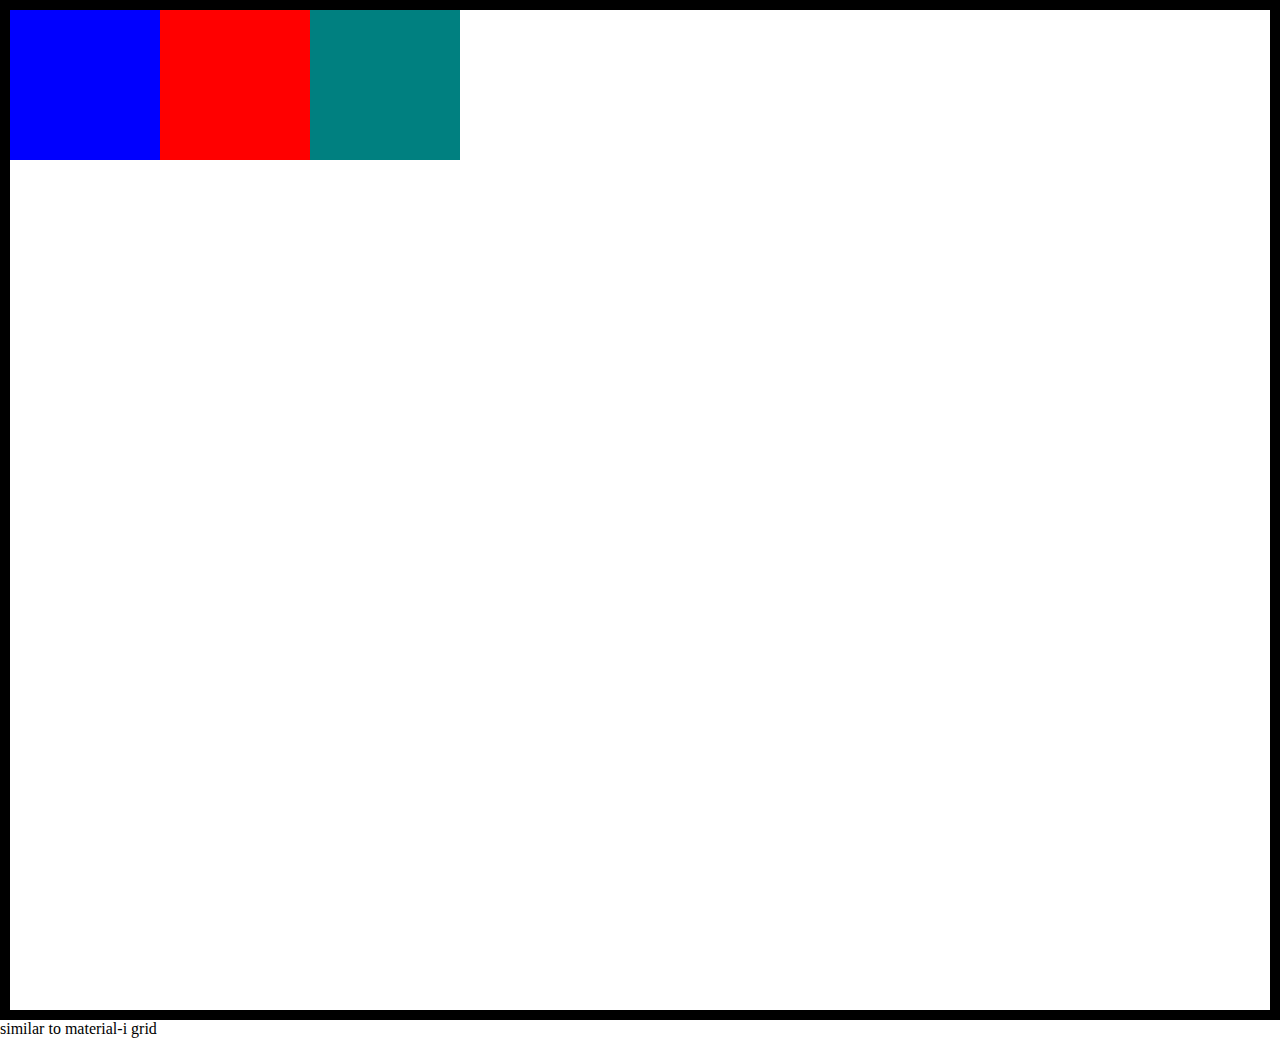
<file: flexbox/index.html>
<!DOCTYPE html>
<html lang="en">
<head>
    <meta charset="UTF-8">
    <meta name="viewport" content="width=device-width, initial-scale=1.0">
    <title>FlexBox</title>
    <link href="styles.css" rel="stylesheet"/>
</head>
<body>
    <div class="parent">
        <div class="child1"></div>
        <div class="child2"></div>
        <div class="child3"></div>
    </div>
    <div>similar to material-i grid</div>
</body>
</html>
</file>
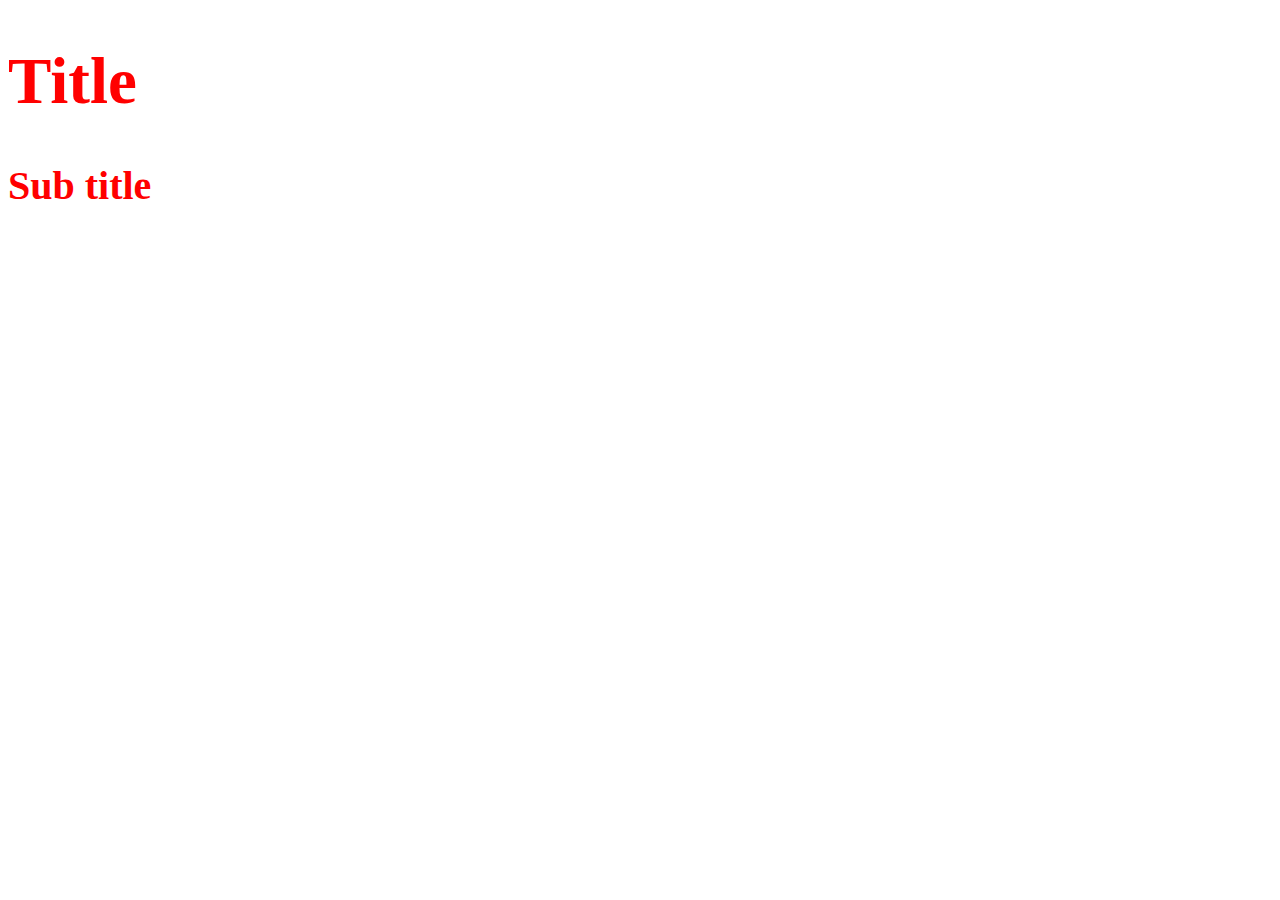
<file: media query/index.html>
<!DOCTYPE html>
<html lang="en">
<head>
    <meta charset="UTF-8">
    <meta name="viewport" content="width=device-width, initial-scale=1.0">
    <title>Media query</title>
    <link href="style.css" rel="stylesheet"/>
</head>
<body>
    <h1 class="title">Title</h1>

    <h2  class="subtitle">Sub title</h2>
</body>
</html>
</file>
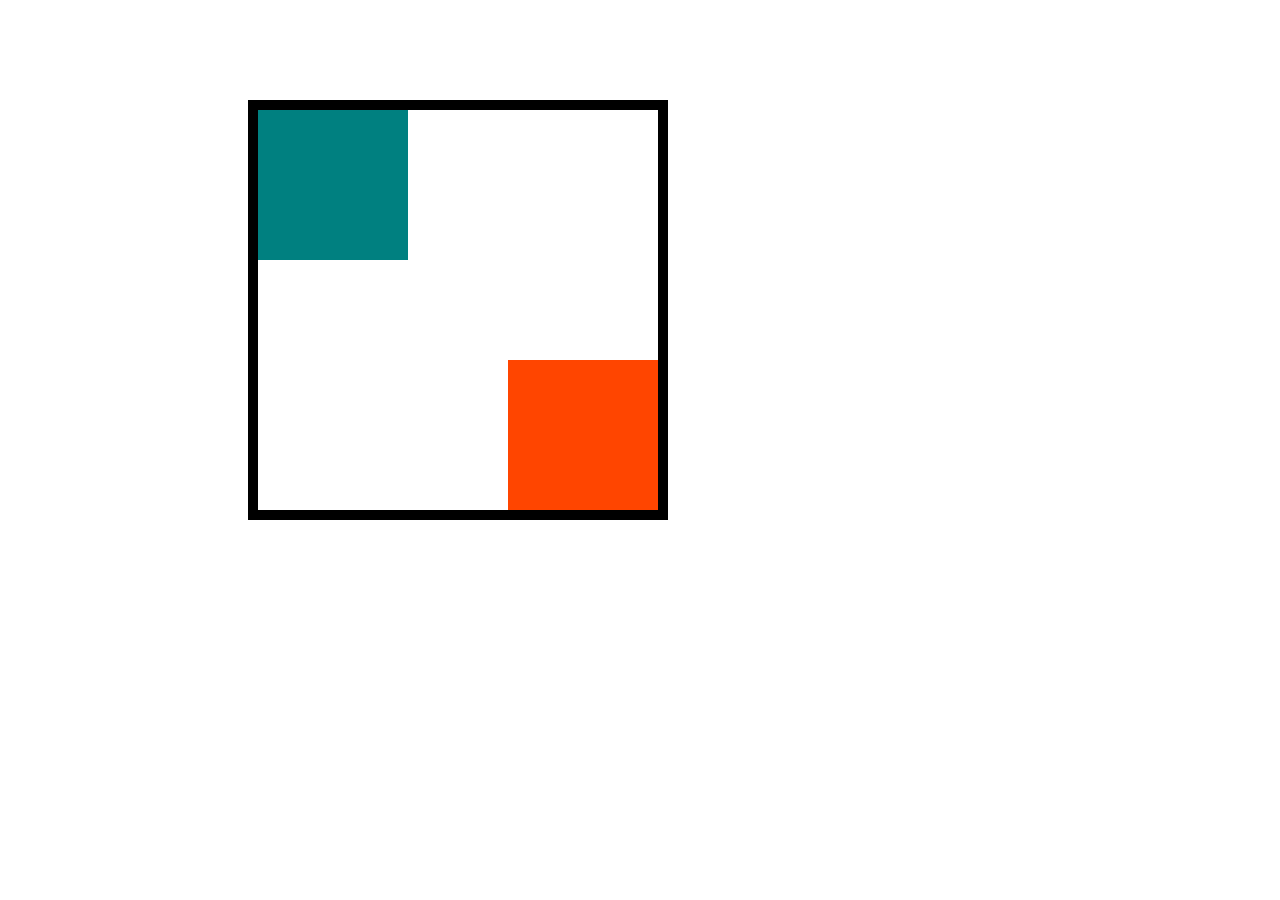
<file: Positions/absolute.html>
<!DOCTYPE html>
<html lang="en">
<head>
    <meta charset="UTF-8">
    <meta name="viewport" content="width=device-width, initial-scale=1.0">
    <title>Absolute</title>
    <style>
       .box{
            border: 10px solid black;
            width: 400px;
            height: 400px;
            margin-left: 240px;
            margin-top: 100px;
            position: relative;
        } 

        .item1, .item2{
            position: relative;
            width: 150px;
            height: 150px;
        }

        .item1{
            background-color: teal;
        }

        .item2{
            position: absolute;
            background-color: orangered;
            bottom: 0%; 
            right: 0%;
            /* Change the percentage to move the item from its original position */
        }
    </style>
</head>
<body>
    <div class="box">
        <div class="item1"></div>
        <div class="item2"></div>
    </div>
</body>
</html>
</file>
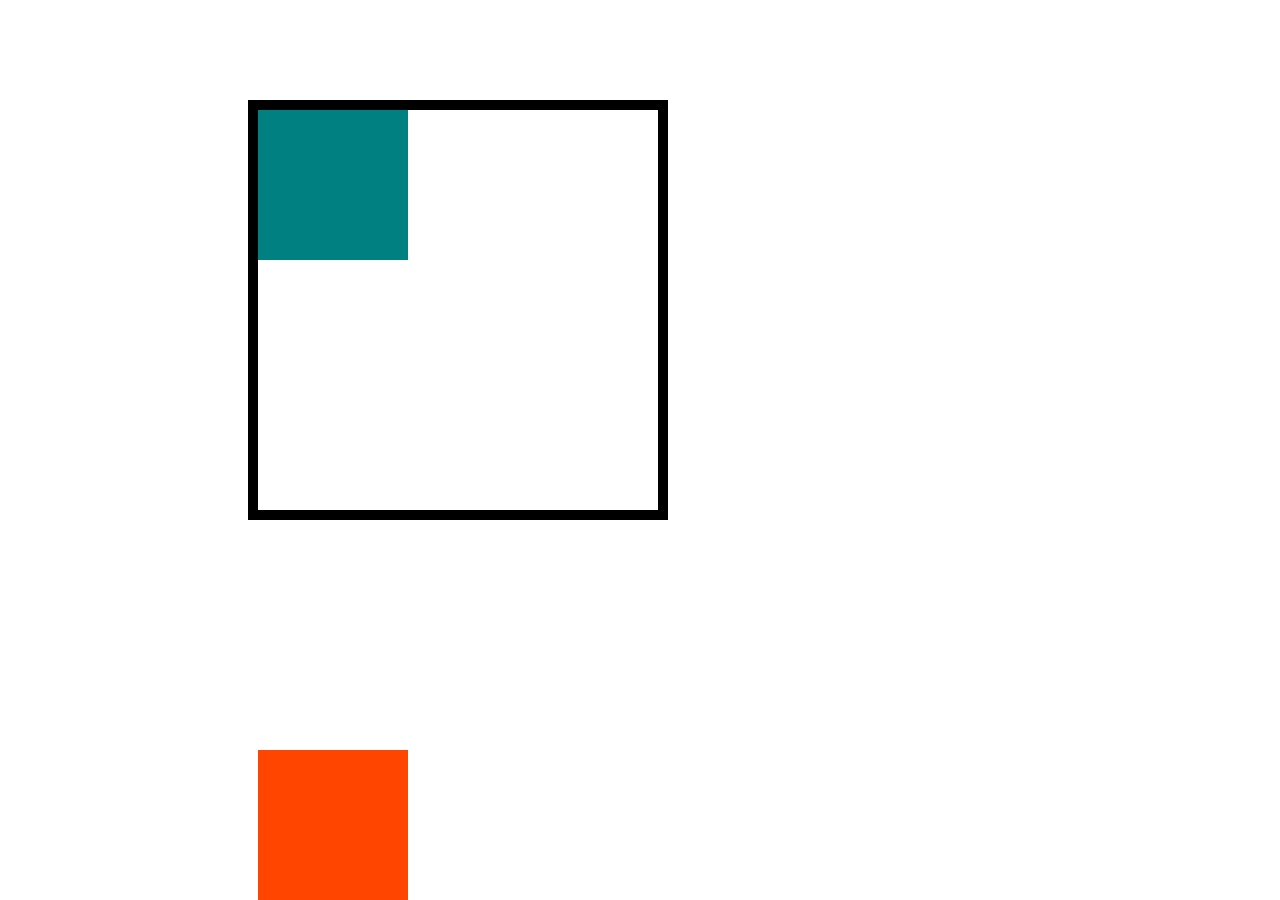
<file: Positions/absoluteWithNoParentRelative.html>
<!DOCTYPE html>
<html lang="en">
<head>
    <meta charset="UTF-8">
    <meta name="viewport" content="width=device-width, initial-scale=1.0">
    <title>Absolute</title>
    <style>
       .box{
            border: 10px solid black;
            width: 400px;
            height: 400px;
            margin-left: 240px;
            margin-top: 100px;
            /* position: relative; */
        } 

        .item1, .item2{
            width: 150px;
            height: 150px;
        }

        .item1{
            background-color: teal;
            top: 40px;
            left: 140px;
        }

        .item2{
            position: absolute;
            background-color: orangered;
            bottom: 0px;
        }
        /* Item to goes out of box, if parent is not set to relative */
    </style>
</head>
<body>
    <div class="box">
        <div class="item1"></div>
        <div class="item2"></div>
    </div>
</body>
</html>
</file>
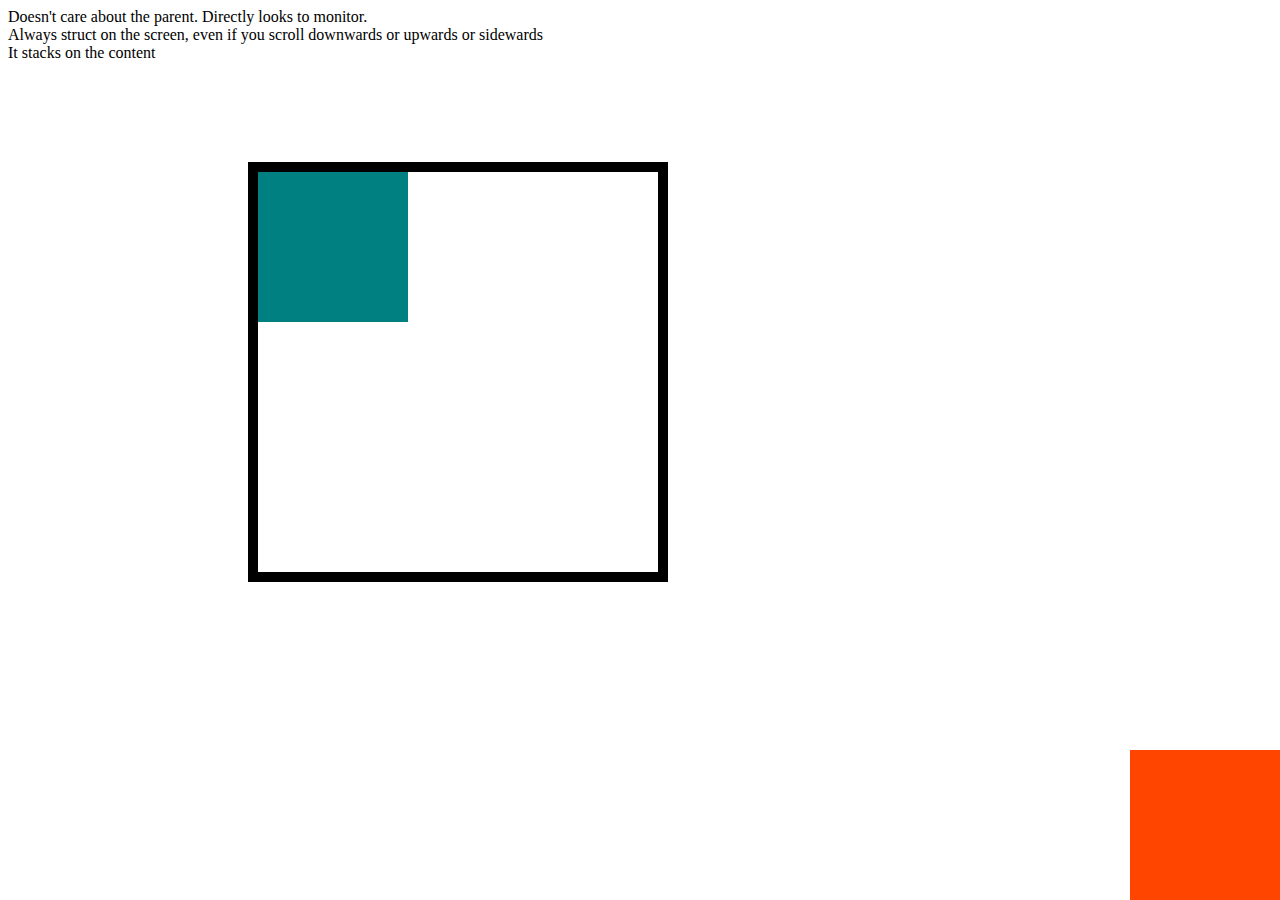
<file: Positions/fixed.html>
<!DOCTYPE html>
<html lang="en">
<head>
    <meta charset="UTF-8">
    <meta name="viewport" content="width=device-width, initial-scale=1.0">
    <title>Fixed</title>
    <style>
       .box{
            border: 10px solid black;
            width: 400px;
            height: 400px;
            margin-left: 240px;
            margin-top: 100px;
            position: relative;
        } 

        .item1, .item2{
            position: relative;
            width: 150px;
            height: 150px;
        }

        .item1{
            background-color: teal;
        }

        .item2{
            position: fixed;
            background-color: orangered;
            bottom: 0%; 
            right: 0%;
        }
    </style>
</head>
<body>
    <div>
        Doesn't care about the parent. Directly looks to monitor.
    </div>
    <div>
        Always struct on the screen, even if you scroll downwards or upwards or sidewards
    </div>
    <div>
        It stacks on the content
    </div>

    <div class="box">
        <div class="item1"></div>
        <div class="item2"></div>
    </div>
</body>
</html>
</file>
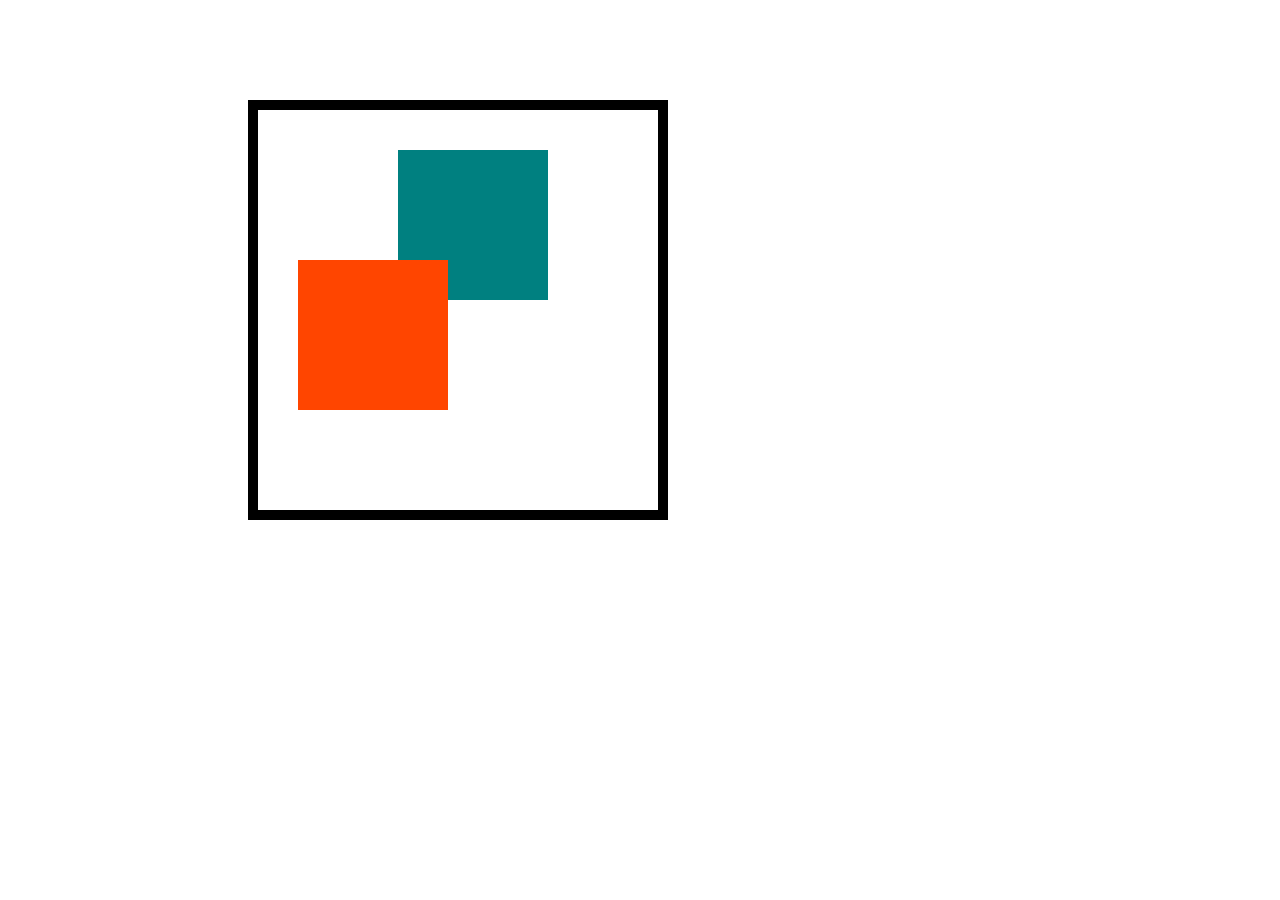
<file: Positions/relative.html>
<!DOCTYPE html>
<html lang="en">
<head>
    <meta charset="UTF-8">
    <meta name="viewport" content="width=device-width, initial-scale=1.0">
    <title>Relative</title>
    <style>
       .box{
            border: 10px solid black;
            width: 400px;
            height: 400px;
            margin-left: 240px;
            margin-top: 100px
        } 

        .item1, .item2{
            position: relative;
            width: 150px;
            height: 150px;
        }

        .item1{
            background-color: teal;
            top: 40px;
            left: 140px;
        }

        .item2{
            background-color: orangered;
            left: 40px;
        }
    </style>
</head>
<body>
    <div class="box">
        <div class="item1"></div>
        <div class="item2"></div>
    </div>
</body>
</html>
</file>
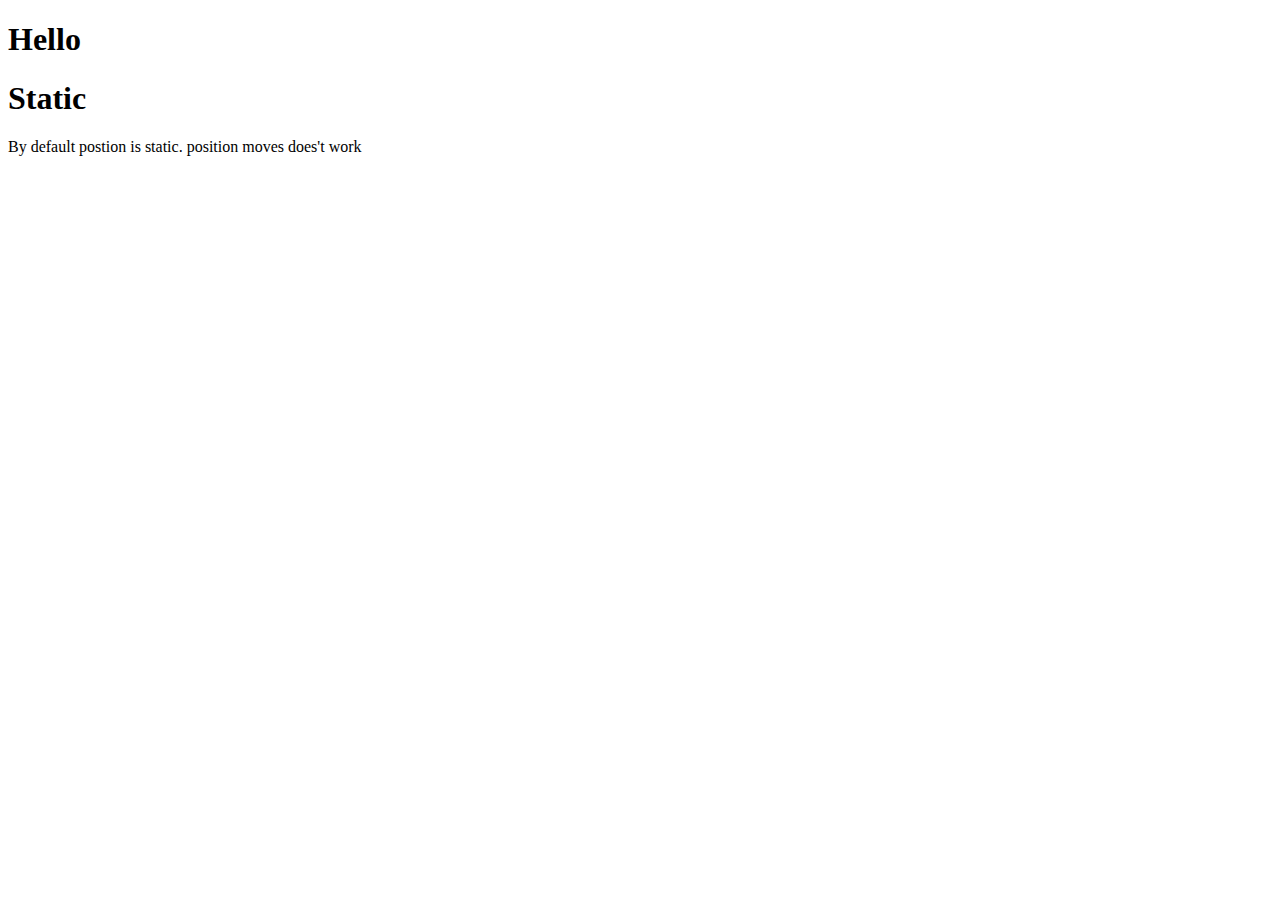
<file: Positions/static.html>
<!DOCTYPE html>
<html lang="en">
<head>
    <meta charset="UTF-8">
    <meta name="viewport" content="width=device-width, initial-scale=1.0">
    <title>Static</title>

    <style>
        h1, p{
            position: static;
        }
    </style>
</head>
<body>
    <h1>Hello</h1>
    <h1>Static</h1>
    <p>By default postion is static. position moves does't work</p>
</body>
</html>
</file>
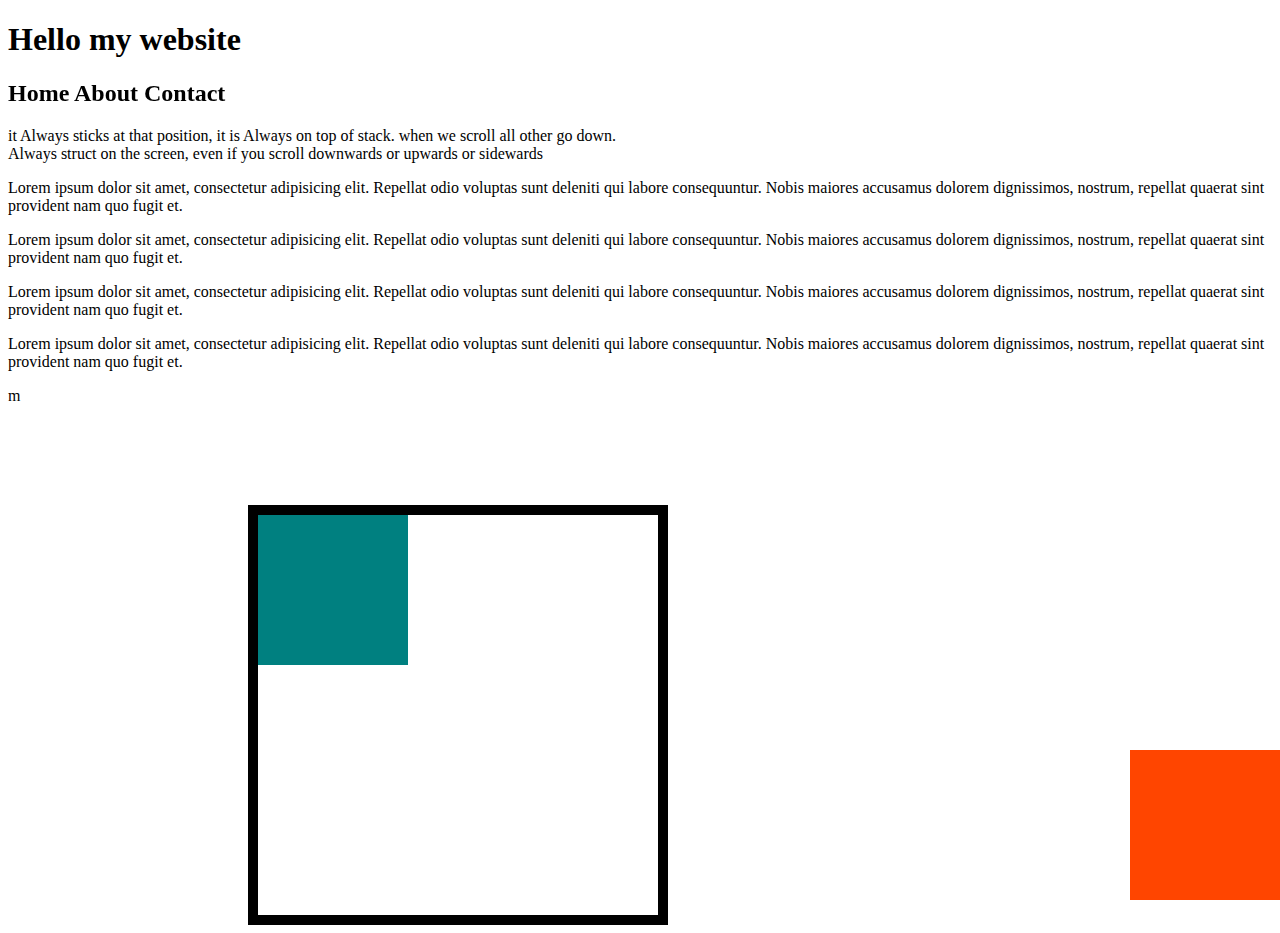
<file: Positions/sticky.html>
<!DOCTYPE html>
<html lang="en">
  <head>
    <meta charset="UTF-8" />
    <meta name="viewport" content="width=device-width, initial-scale=1.0" />
    <title>Fixed</title>
    <style>
      .box {
        border: 10px solid black;
        width: 400px;
        height: 400px;
        margin-left: 240px;
        margin-top: 100px;
        position: relative;
      }

      .item1,
      .item2 {
        position: relative;
        width: 150px;
        height: 150px;
      }

      .item1 {
        background-color: teal;
      }

      .item2 {
        position: fixed;
        background-color: orangered;
        bottom: 0%;
        right: 0%;
      }
      .nav {
        position: sticky;
        top: 0px;
      }

    </style>
  </head>
  <body>
    <h1>Hello my website</h1>
      <h2 class="nav">Home About Contact</h2>
    <div >
      it Always sticks at that position, it is Always on top of stack. when we scroll all other go down.
    </div>
    <div>
      Always struct on the screen, even if you scroll downwards or upwards or
      sidewards
    </div>
    <p>
      Lorem ipsum dolor sit amet, consectetur adipisicing elit. Repellat odio
      voluptas sunt deleniti qui labore consequuntur. Nobis maiores accusamus
      dolorem dignissimos, nostrum, repellat quaerat sint provident nam quo
      fugit et.
    </p>
    <p>
      Lorem ipsum dolor sit amet, consectetur adipisicing elit. Repellat odio
      voluptas sunt deleniti qui labore consequuntur. Nobis maiores accusamus
      dolorem dignissimos, nostrum, repellat quaerat sint provident nam quo
      fugit et.
    </p>
    <p>
      Lorem ipsum dolor sit amet, consectetur adipisicing elit. Repellat odio
      voluptas sunt deleniti qui labore consequuntur. Nobis maiores accusamus
      dolorem dignissimos, nostrum, repellat quaerat sint provident nam quo
      fugit et.
    </p>
    <p>
      Lorem ipsum dolor sit amet, consectetur adipisicing elit. Repellat odio
      voluptas sunt deleniti qui labore consequuntur. Nobis maiores accusamus
      dolorem dignissimos, nostrum, repellat quaerat sint provident nam quo
      fugit et.
    </p>m
    <div class="box">
      <div class="item1"></div>
      <div class="item2"></div>
    </div>
  </body>
</html>
</file>
<file: flexbox/styles.css>
body {
  padding: 0px;
  margin: 0%;
}

.parent {
  border: 10px solid black;
  height: 1000px;
  color: yellow;
  display: flex;
}

.child1,
.child2,
.child3 {
  width: 150px;
  height: 150px;
}

.child1 {
  background-color: blue;
}

.child2 {
  background-color: red;
}

.child3 {
  background-color: teal;
}
</file>
<file: media query/style.css>
body{
    color: red;
}

.title{
    font-size:65px;
}

.subtitle{
    font-size: 40px
}
/* all means for all devices and it is default(you can remove "all and"). replace all with any spcific device if you want to.  */
@media all and (max-width: 500px){
    body{
        color: blue;
    }
}
/* when you print   */
@media print{
    body{
        color: blue;
    }
}

@media all and (orientation: landscape) and (max-width: 700px){
    .title{
        color: teal;
    }
}



@media all and (orientation: portrait){
    .subtitle{
        color: yellow;
    }
}
/* do not put the css queries of media queries below it. It will overide */
/* body{
    color: red;
} */
</file>
